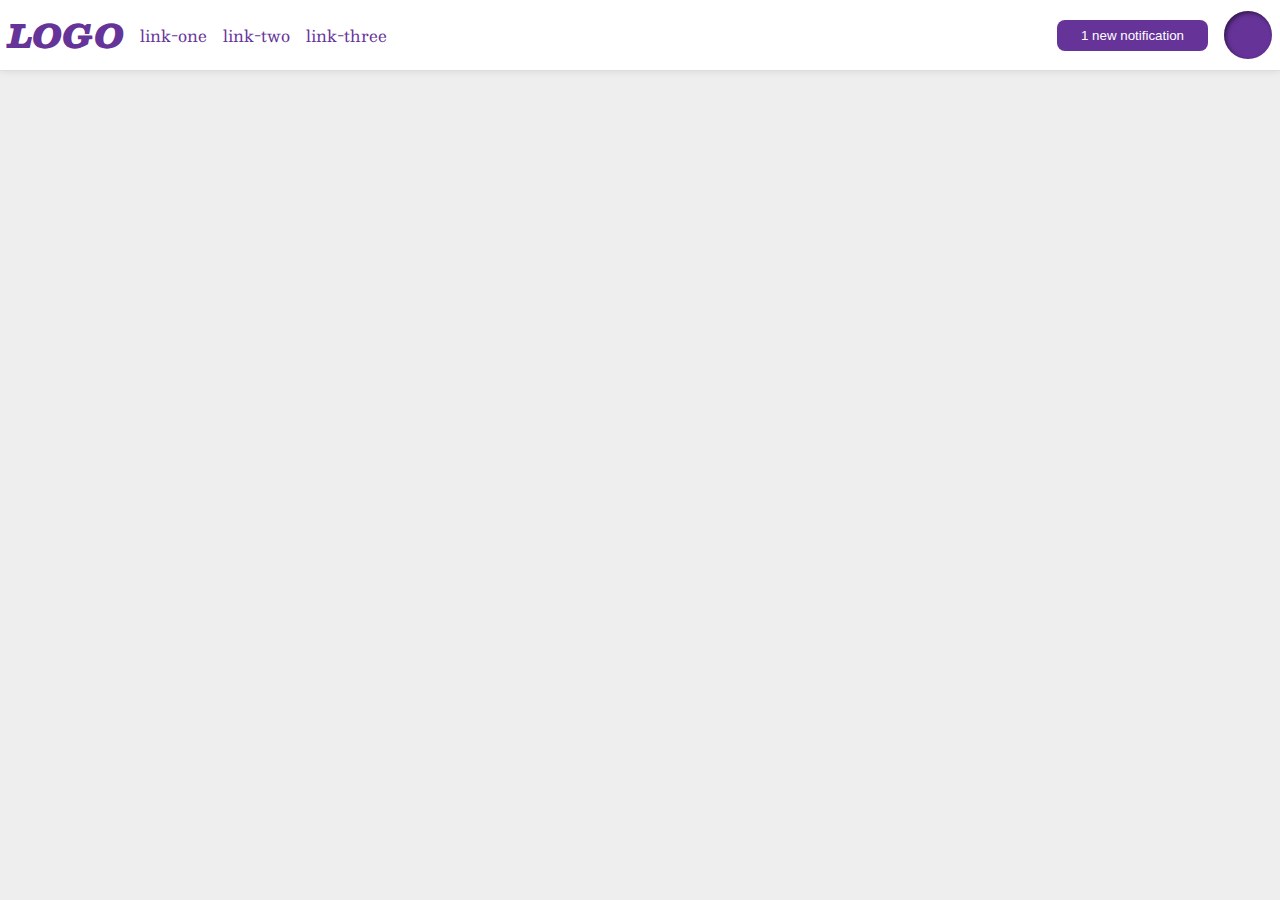
<file: flex/03-flex-header-2/index.html>
<!DOCTYPE html>
<html lang="en">
  <head>
    <meta charset="UTF-8">
    <meta http-equiv="X-UA-Compatible" content="IE=edge">
    <meta name="viewport" content="width=device-width, initial-scale=1.0">
    <title>Flex Header 2</title>
    <link rel="stylesheet" href="style.css">
  </head>
  <body>
    <div class="header">
      <div class="left">
        <div class="logo">
          LOGO
        </div>
        <ul class="links">
          <li><a href="https://google.com">link-one</a></li>
          <li><a href="https://google.com">link-two</a></li>
          <li><a href="https://google.com">link-three</a></li>
        </ul>
      </div>
      <div class="right">
        <button class="notifications">
         1 new notification
        </button>
        <div class="profile-image"></div>
      </div>
    </div>
  </body>
</html>
</file>
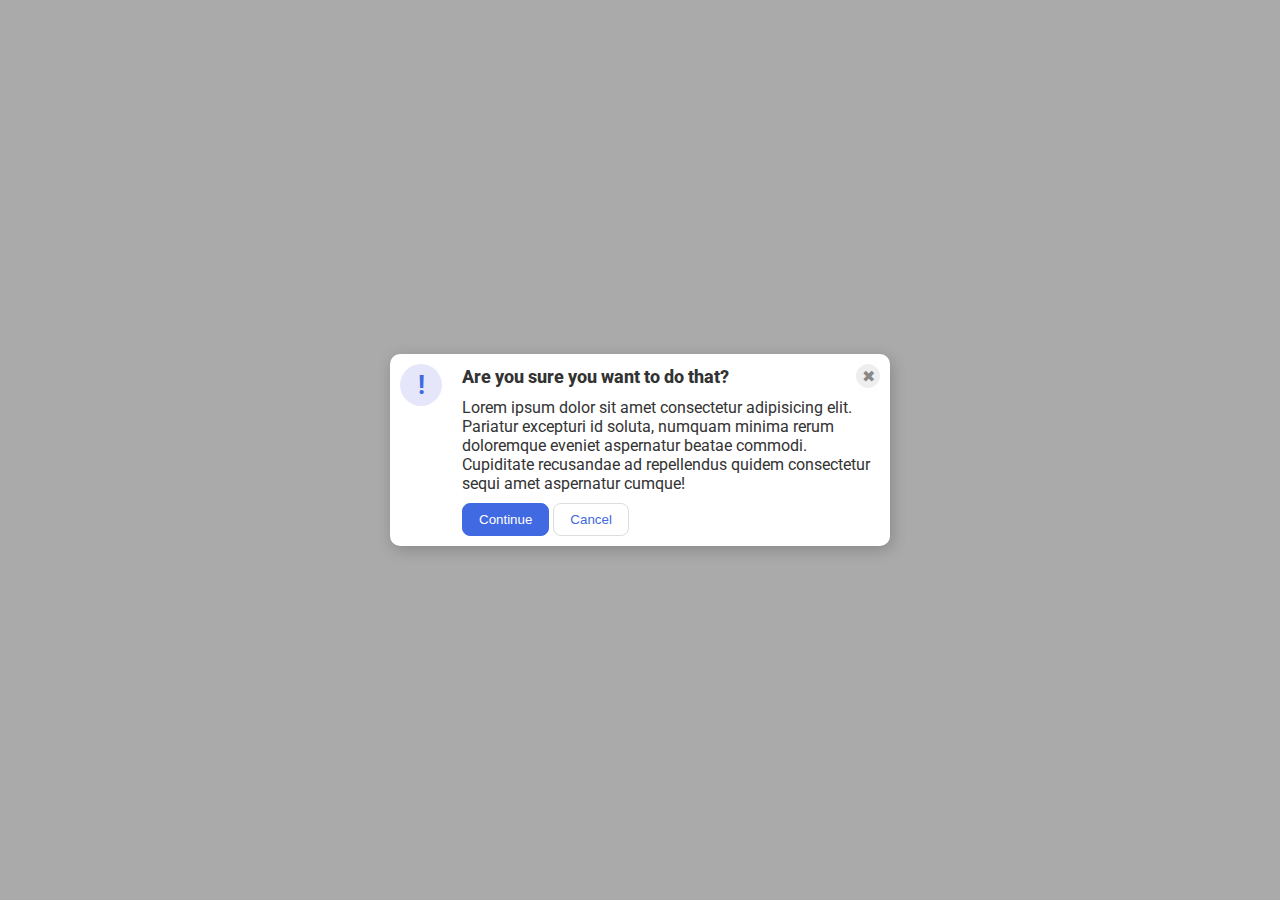
<file: flex/05-flex-modal/index.html>
<!DOCTYPE html>
<html lang="en">
  <head>
    <meta charset="UTF-8">
    <meta http-equiv="X-UA-Compatible" content="IE=edge">
    <meta name="viewport" content="width=device-width, initial-scale=1.0">
    <link rel="stylesheet" href="style.css">
    <title>Modal</title>
  </head>
  <body>
    <div class="modal">
      <div class="icon">!</div>
        <div class="center">
          <div class="header">Are you sure you want to do that?
          <button class="close-button">✖</button>
          </div>
          <div class="text">Lorem ipsum dolor sit amet consectetur adipisicing elit. Pariatur excepturi id soluta, numquam minima rerum doloremque eveniet aspernatur beatae commodi. Cupiditate recusandae ad repellendus quidem consectetur sequi amet aspernatur cumque!</div>
          <button class="continue">Continue</button>
          <button class="cancel">Cancel</button>
      </div>
    </div>
  </body>
</html>
</file>
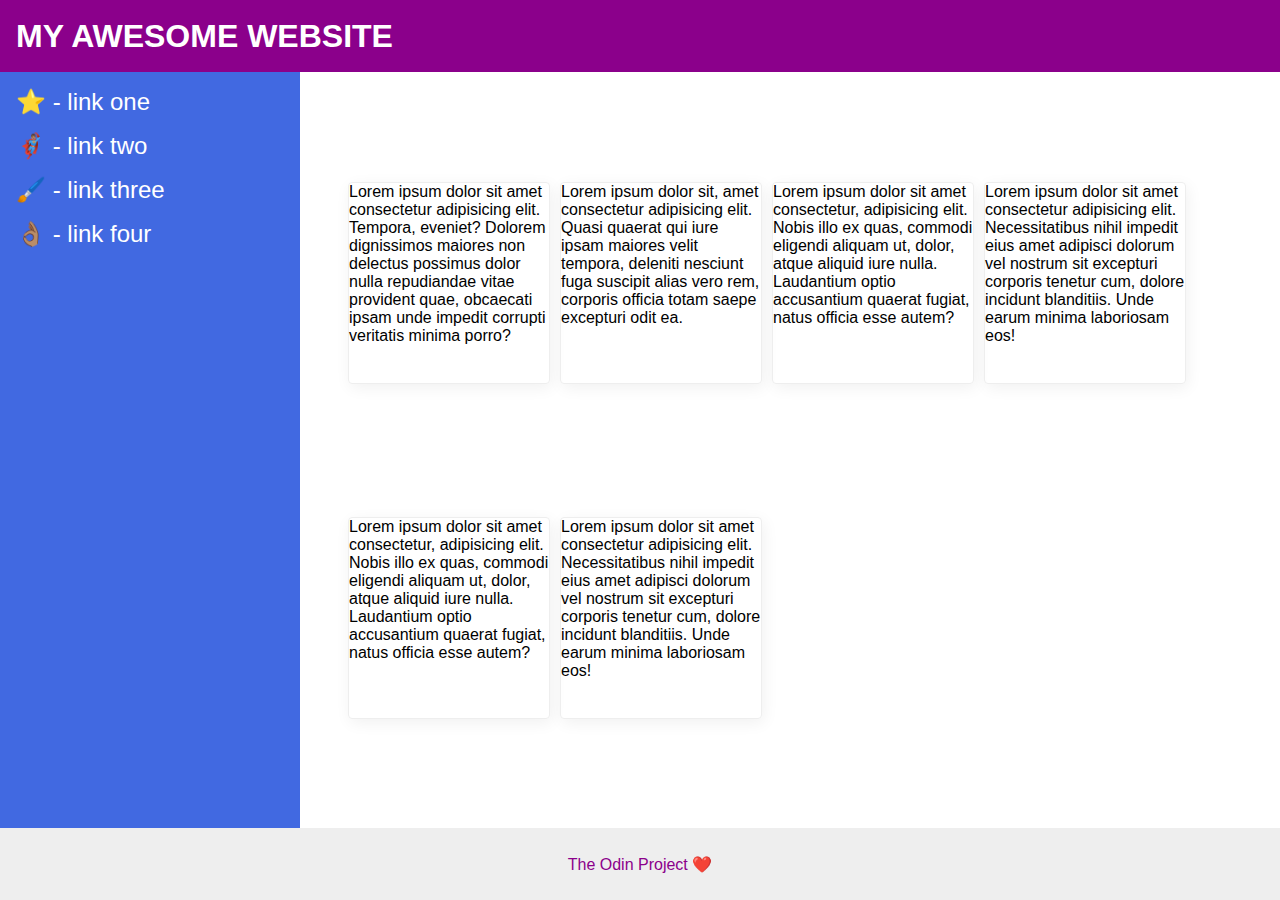
<file: flex/07-flex-layout-2/index.html>
<!DOCTYPE html>
<html lang="en">
  <head>
    <meta charset="UTF-8">
    <meta http-equiv="X-UA-Compatible" content="IE=edge">
    <meta name="viewport" content="width=device-width, initial-scale=1.0">
    <title>The Holy Grail</title>
    <link rel="stylesheet" href="style.css">
  </head>
  <body>
    <div class="header">
      MY AWESOME WEBSITE
    </div>
    <div class="middle">
      <div class="sidebar">
        <ul>
          <li><a href="#">⭐ - link one</a></li>
          <li><a href="#">🦸🏽‍♂️ - link two</a></li>
          <li><a href="#">🖌️ - link three</a></li>
          <li><a href="#">👌🏽 - link four</a></li>
        </ul>
      </div>
      <div class="deck">
        <div class="card">Lorem ipsum dolor sit amet consectetur adipisicing elit. Tempora, eveniet? Dolorem dignissimos maiores non delectus possimus dolor nulla repudiandae vitae provident quae, obcaecati ipsam unde impedit corrupti veritatis minima porro?</div>
        <div class="card">Lorem ipsum dolor sit, amet consectetur adipisicing elit. Quasi quaerat qui iure ipsam maiores velit tempora, deleniti nesciunt fuga suscipit alias vero rem, corporis officia totam saepe excepturi odit ea.</div>
        <div class="card">Lorem ipsum dolor sit amet consectetur, adipisicing elit. Nobis illo ex quas, commodi eligendi aliquam ut, dolor, atque aliquid iure nulla. Laudantium optio accusantium quaerat fugiat, natus officia esse autem?</div>
        <div class="card">Lorem ipsum dolor sit amet consectetur adipisicing elit. Necessitatibus nihil impedit eius amet adipisci dolorum vel nostrum sit excepturi corporis tenetur cum, dolore incidunt blanditiis. Unde earum minima laboriosam eos!</div>
        <div class="card">Lorem ipsum dolor sit amet consectetur, adipisicing elit. Nobis illo ex quas, commodi eligendi aliquam ut, dolor, atque aliquid iure nulla. Laudantium optio accusantium quaerat fugiat, natus officia esse autem?</div>
        <div class="card">Lorem ipsum dolor sit amet consectetur adipisicing elit. Necessitatibus nihil impedit eius amet adipisci dolorum vel nostrum sit excepturi corporis tenetur cum, dolore incidunt blanditiis. Unde earum minima laboriosam eos!</div>
      </div>
    </div>
    <div class="footer">
      The Odin Project ❤️
    </div>
  </body>
</html>
</file>
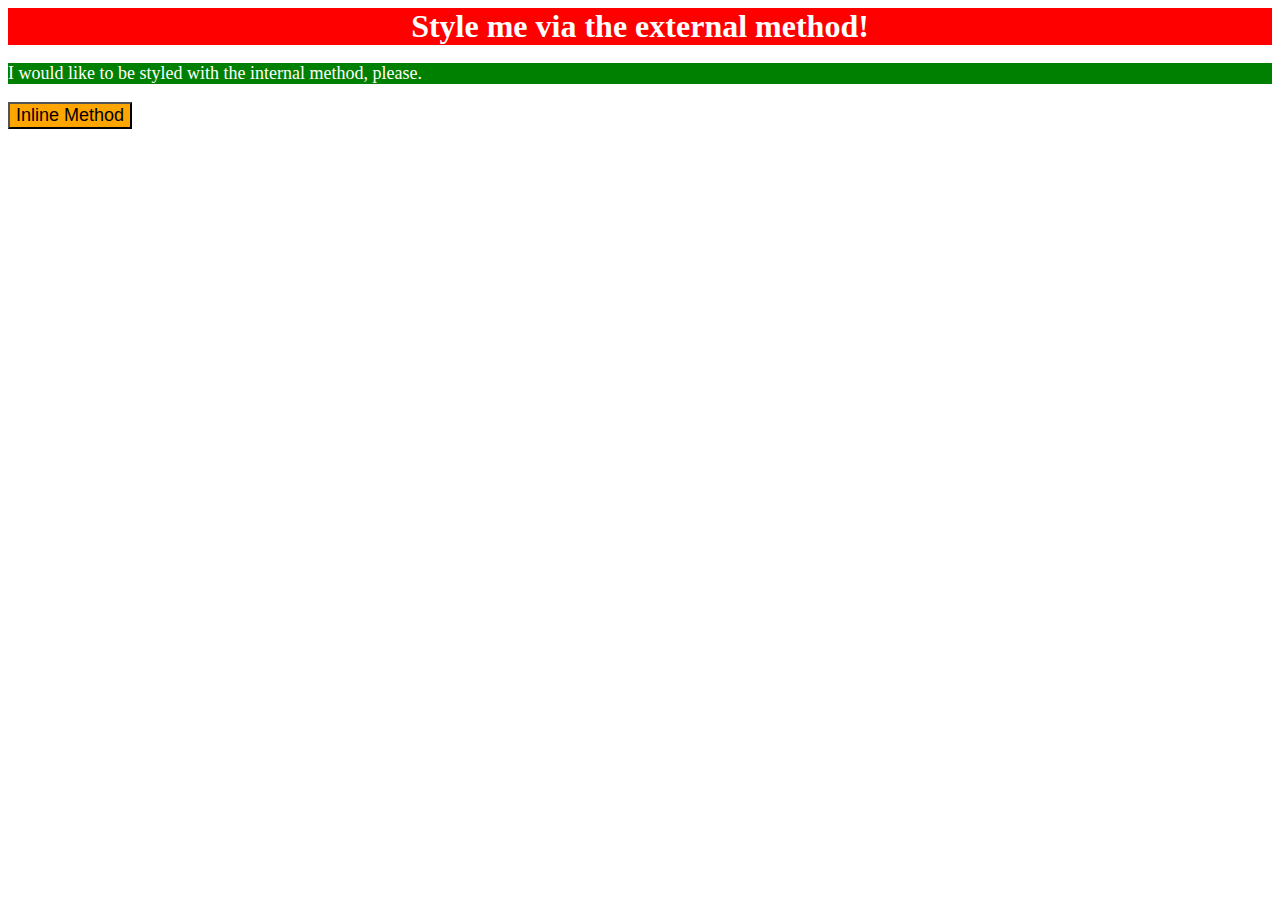
<file: foundations/01-css-methods/index.html>
<!DOCTYPE html>
<html lang="en">
  <head>
    <meta charset="UTF-8">
    <meta http-equiv="X-UA-Compatible" content="IE=edge">
    <meta name="viewport" content="width=device-width, initial-scale=1.0">
    <title>Methods for Adding CSS</title>
    <link rel="stylesheet" href="style.css">
    <style>
      p {
        color: white;
        background-color: green;
        font-size: 18px;
      }
    </style>
  </head>
  <body>
    <div>Style me via the external method!</div>
    <p>I would like to be styled with the internal method, please.</p>
    <button style="background-color: orange; font-size: 18px;">Inline Method</button>
  </body>
</html>
</file>
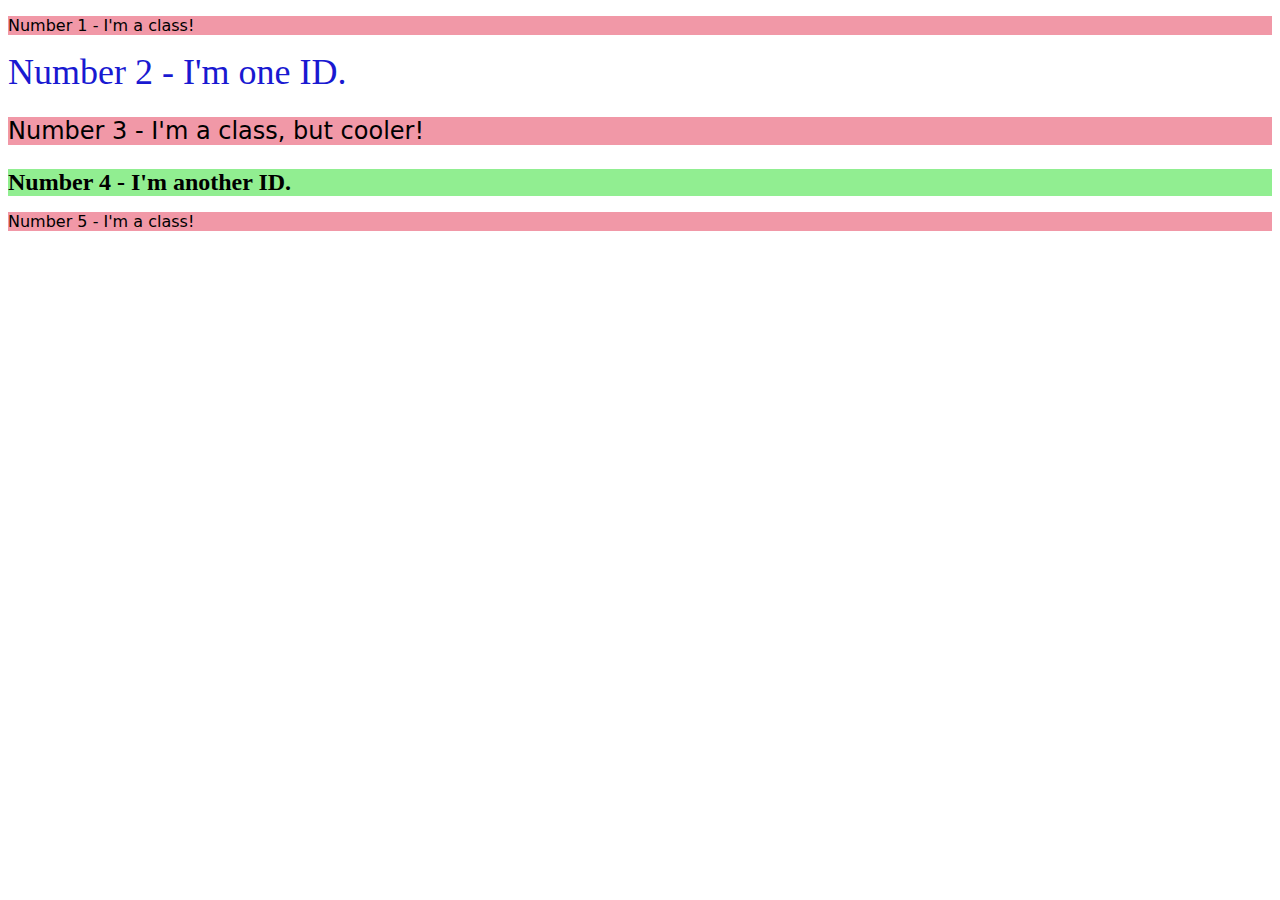
<file: foundations/02-class-id-selectors/index.html>
<!DOCTYPE html>
<html lang="en">
  <head>
    <meta charset="UTF-8">
    <meta http-equiv="X-UA-Compatible" content="IE=edge">
    <meta name="viewport" content="width=device-width, initial-scale=1.0">
    <title>Class and ID Selectors</title>
    <link rel="stylesheet" href="style.css">
  </head>
  <body>
    <p class="odd">Number 1 - I'm a class!</p>
    <div id="two">Number 2 - I'm one ID.</div>
    <p class="odd three">Number 3 - I'm a class, but cooler!</p>
    <div id="four">Number 4 - I'm another ID.</div>
    <p class="odd">Number 5 - I'm a class!</p>
  </body>
</html>
</file>
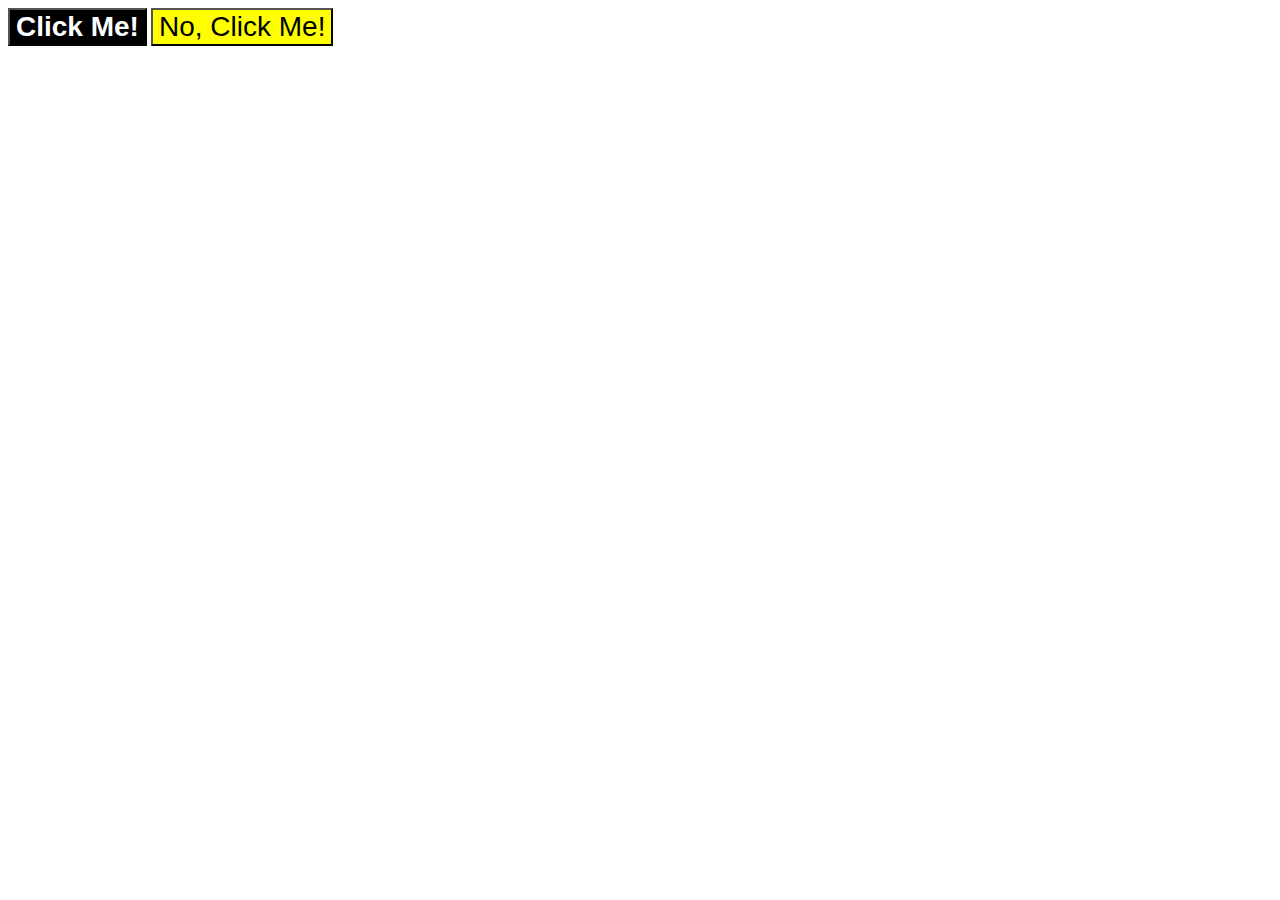
<file: foundations/03-grouping-selectors/index.html>
<!DOCTYPE html>
<html lang="en">
  <head>
    <meta charset="UTF-8">
    <meta http-equiv="X-UA-Compatible" content="IE=edge">
    <meta name="viewport" content="width=device-width, initial-scale=1.0">
    <title>Grouping Selectors</title>
    <link rel="stylesheet" href="style.css">
  </head>
  <body>
    <button class="left">Click Me!</button>
    <button class="right">No, Click Me!</button>
  </body>
</html>
</file>
<file: flex/03-flex-header-2/style.css>
/* this is some magical font-importing.  
you'll learn about it later. */
@import url('https://fonts.googleapis.com/css2?family=Besley:ital,wght@0,400;1,900&display=swap');

body {
  margin: 0;
  background: #eee;
  font-family: Besley, serif;
}

.header {
  background: white;
  border-bottom: 1px solid #ddd;
  box-shadow: 0 0 8px rgba(0,0,0,.1);
  display: flex;
  justify-content: space-between;
  padding: 8px;
  align-items: center;
}

.profile-image {
  background: rebeccapurple;
  box-shadow: inset 2px 2px 4px rgba(0,0,0,.5);
  border-radius: 50%;
  width: 48px;
  height: 48px;
}

.logo {
  color: rebeccapurple;
  font-size: 32px;
  font-weight: 900;
  font-style: italic;
}

button {
  border: none;
  border-radius: 8px;
  background: rebeccapurple;
  color: white;
  padding: 8px 24px;
}

a {
  /* this removes the line under our links */
  text-decoration: none;
  color: rebeccapurple;
}

ul {
  list-style-type: none;
  display:flex;
  gap: 16px;
  padding: 0px;
  margin: 0px;
}

.left {
  display:flex;
  gap: 16px;
  align-items: center;
}

.right {
  display:flex;
  gap: 16px;
  align-items: center;
}
</file>
<file: flex/05-flex-modal/style.css>
@import url('https://fonts.googleapis.com/css2?family=Roboto:wght@400;700&display=swap');

html, body {
  height: 100%;
}

body {
  font-family: Roboto, sans-serif;
  margin: 0;
  background: #aaa;
  color: #333;
  /* I'll give you this one for free lol */
  display: flex;
  align-items: center;
  justify-content: center;
}

.modal {
  background: white;
  width: 480px;
  border-radius: 10px;
  box-shadow: 2px 4px 16px rgba(0,0,0,.2);
  display: flex;
  padding: 10px;
  gap: 20px;
}

.icon {
  color: royalblue;
  font-size: 26px;
  font-weight: 700;
  background: lavender;
  width: 42px;
  height: 42px;
  border-radius: 50%;
  display: flex;
  align-items: center;
  justify-content: center;
  flex-shrink: 0;
}

.close-button {
  background: #eee;
  border-radius: 50%;
  color: #888;
  font-weight: 400;
  font-size: 16px;
  height: 24px;
  width: 24px;
  display: flex;
  align-items: center;
  justify-content: center;
  border: 1px solid #eee;
  padding: 0;
}

button {
  cursor: pointer;
  padding: 8px 16px;
  border-radius: 8px;
}

button.continue {
  background: royalblue;
  border: 1px solid royalblue;
  color: white;
}

button.cancel {
  background: white;
  border: 1px solid #ddd;
  color: royalblue;
}

.header {
  display: flex;
  justify-content: space-between;
  font-weight: 800;
  font-size: large;
  align-items: center;
}

.text {
margin-top: 10px;
margin-bottom: 10px;
}
</file>
<file: flex/07-flex-layout-2/style.css>
body {
  font-family: -apple-system, BlinkMacSystemFont, 'Segoe UI', Roboto, Oxygen, Ubuntu, Cantarell, 'Open Sans', 'Helvetica Neue', sans-serif;
  margin: 0;
  min-height: 100vh;
  display: flex;
  flex-direction: column;
}

.header {
  height: 72px;
  background: darkmagenta;
  color: white;
  font-size: 32px;
  font-weight: 900;
  display: flex;
  align-items: center;
  padding-left: 16px;
}

.footer {
  height: 72px;
  background: #eee;
  color: darkmagenta;
  display: flex;
  align-items: center;
  justify-content: center;
  margin-top: auto;
}

.sidebar {
  width: 300px;
  background: royalblue;
  box-sizing: border-box;
  padding: 16px;
  flex: 0 0 auto;
  margin: 0px;
}

.card {
  border: 1px solid #eee;
  box-shadow: 2px 4px 16px rgba(0,0,0,.06);
  border-radius: 4px;
  height: 200px;
  width: 200px;
}

.deck {
  display: flex;
  flex-wrap: wrap;
  padding: 48px;
  gap: 10px;
  align-content: space-around;
}

.middle {
  display: flex;
  flex: 1 1 auto;
  
}

a {
  text-decoration: none;
  color: white;
  font-size: 24px;
}

ul {
  list-style-type: none;
  padding: 0px;
  margin: 0px
}

li {
  padding-bottom: 16px;
}
</file>
<file: foundations/01-css-methods/style.css>
div {
    color: white;
    background-color: red;
    font-size: 32px;
    text-align: center;
    font-weight: bold;
}
</file>
<file: foundations/02-class-id-selectors/style.css>
.odd {
    background-color: rgb(241, 152, 167);
    font-family: Verdana, "DejaVu Sans", sans-serif;
}

#two {
    color: #1919d1;
    font-size: 36px;
}

#four {
    background-color: hsl(120, 73%, 75%);
    font-size: 24px;
    font-weight: bold;
}

.three {
    font-size: 24px;
}
</file>
<file: foundations/03-grouping-selectors/style.css>
.left,
.right { 
    font-size: 28px;
    font-family: Helvetica, "Times New Roman", sans-serif;

}

.left {
    background-color: black;
    color: white;
    font-weight: bold;

}

.right {
    background-color: yellow;

}
</file>
